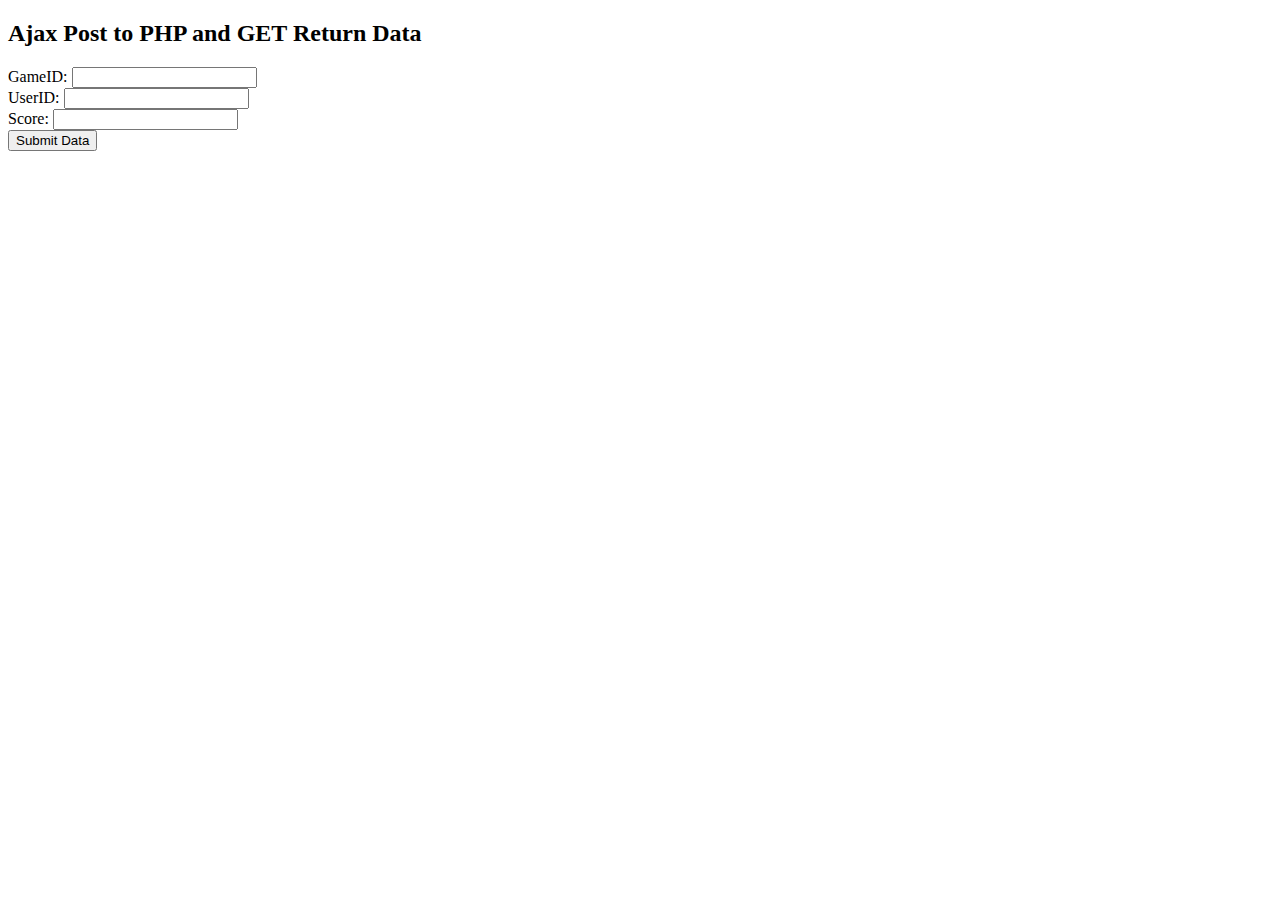
<file: ajaxPost.html>
<!DOCTYPE html>
<html>
    <head>
        <title>TODO supply a title</title>
        <meta charset="windows-1252">
        <meta name="viewport" content="width=device-width, initial-scale=1.0">
        <script type="text/javascript">
            function ajax_post(){
                var hr = new XMLHttpRequest();
                var gameID = document.getElementById("gameID").value;
                var userID = document.getElementById("userID").value;
                var score = document.getElementById("score").value;                
                hr.open("POST", "getData.php", true);
                hr.setRequestHeader("content-type", "application/x-www-form-urlencoded");
                hr.onreadystatechange = function(){
                    if(hr.readyState == 4 && hr.status == 200){                        
                        var return_data = hr.responseText;
                        document.getElementById("status").innerHTML = return_data;
                        
                        }
                    }
                
                hr.send("gameID="+gameID+"&userID="+userID+"&score="+score);
                document.getElementById("status").innerHTML = "requesting...";
            }
        </script>
    </head>
    <body>
        <h2>Ajax Post to PHP and GET Return Data</h2>
        GameID: <input id="gameID" name="gameID" type="text"/>
        <br/>
        UserID: <input id="userID" name="userID" type="text"/>
        <br/>
        Score: <input id="score" name="score" type="text"/>   
        <br/>
        <input name="btn" type="submit" value="Submit Data" onclick="javascript:ajax_post();">
        <div id="status"></div> 
    </body>
</html>
</file>
